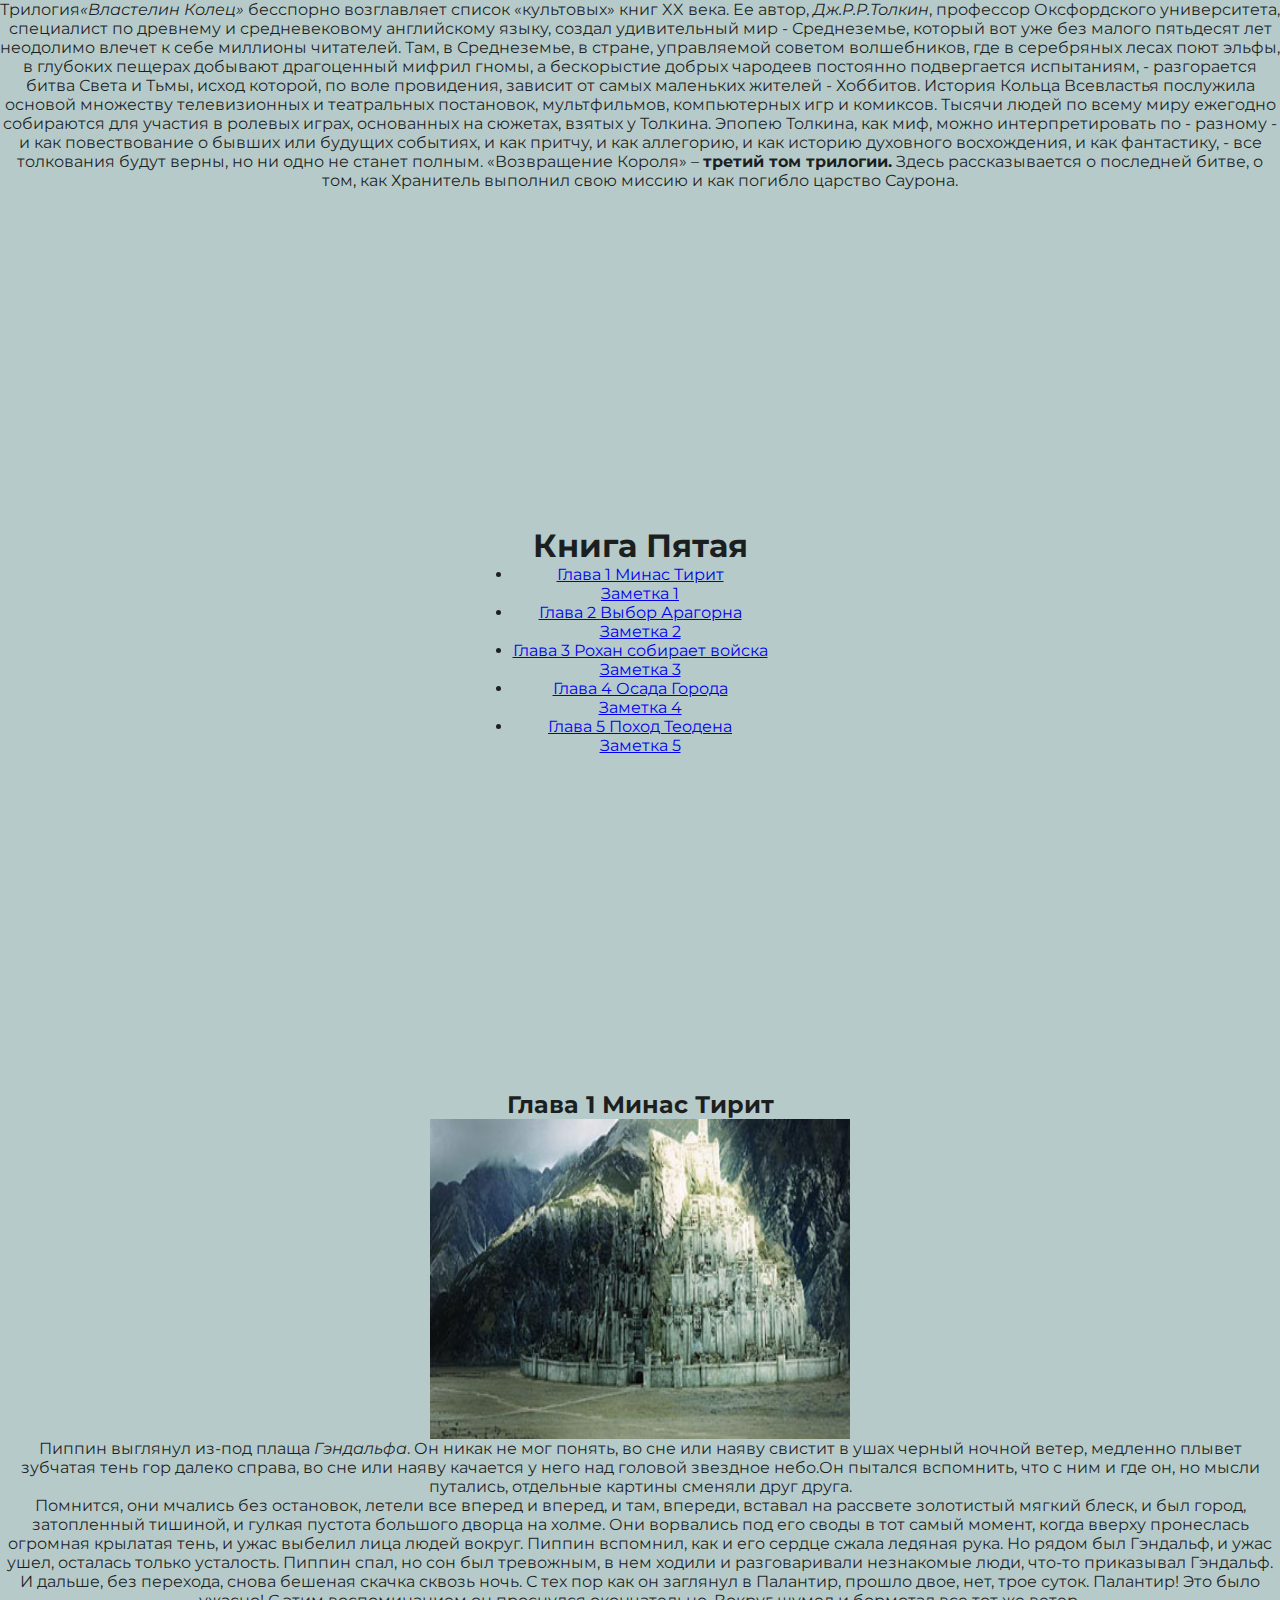
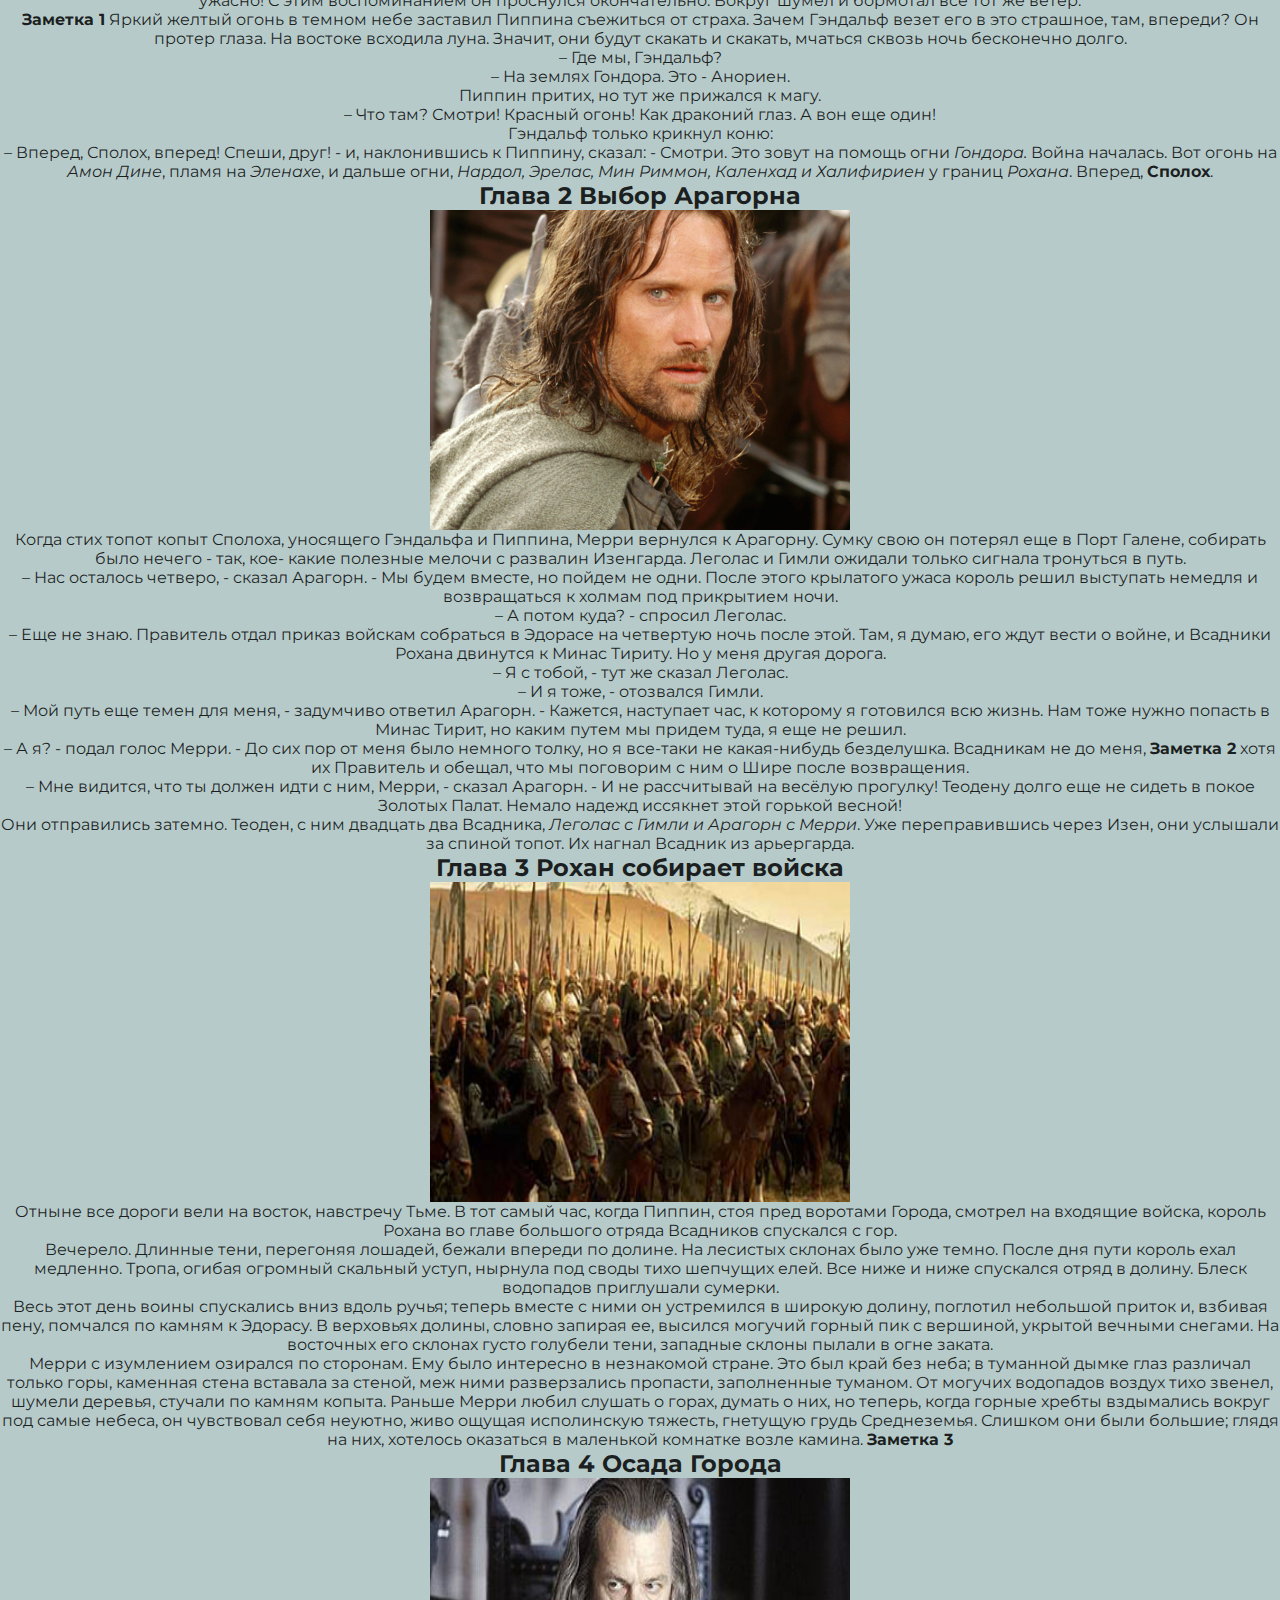
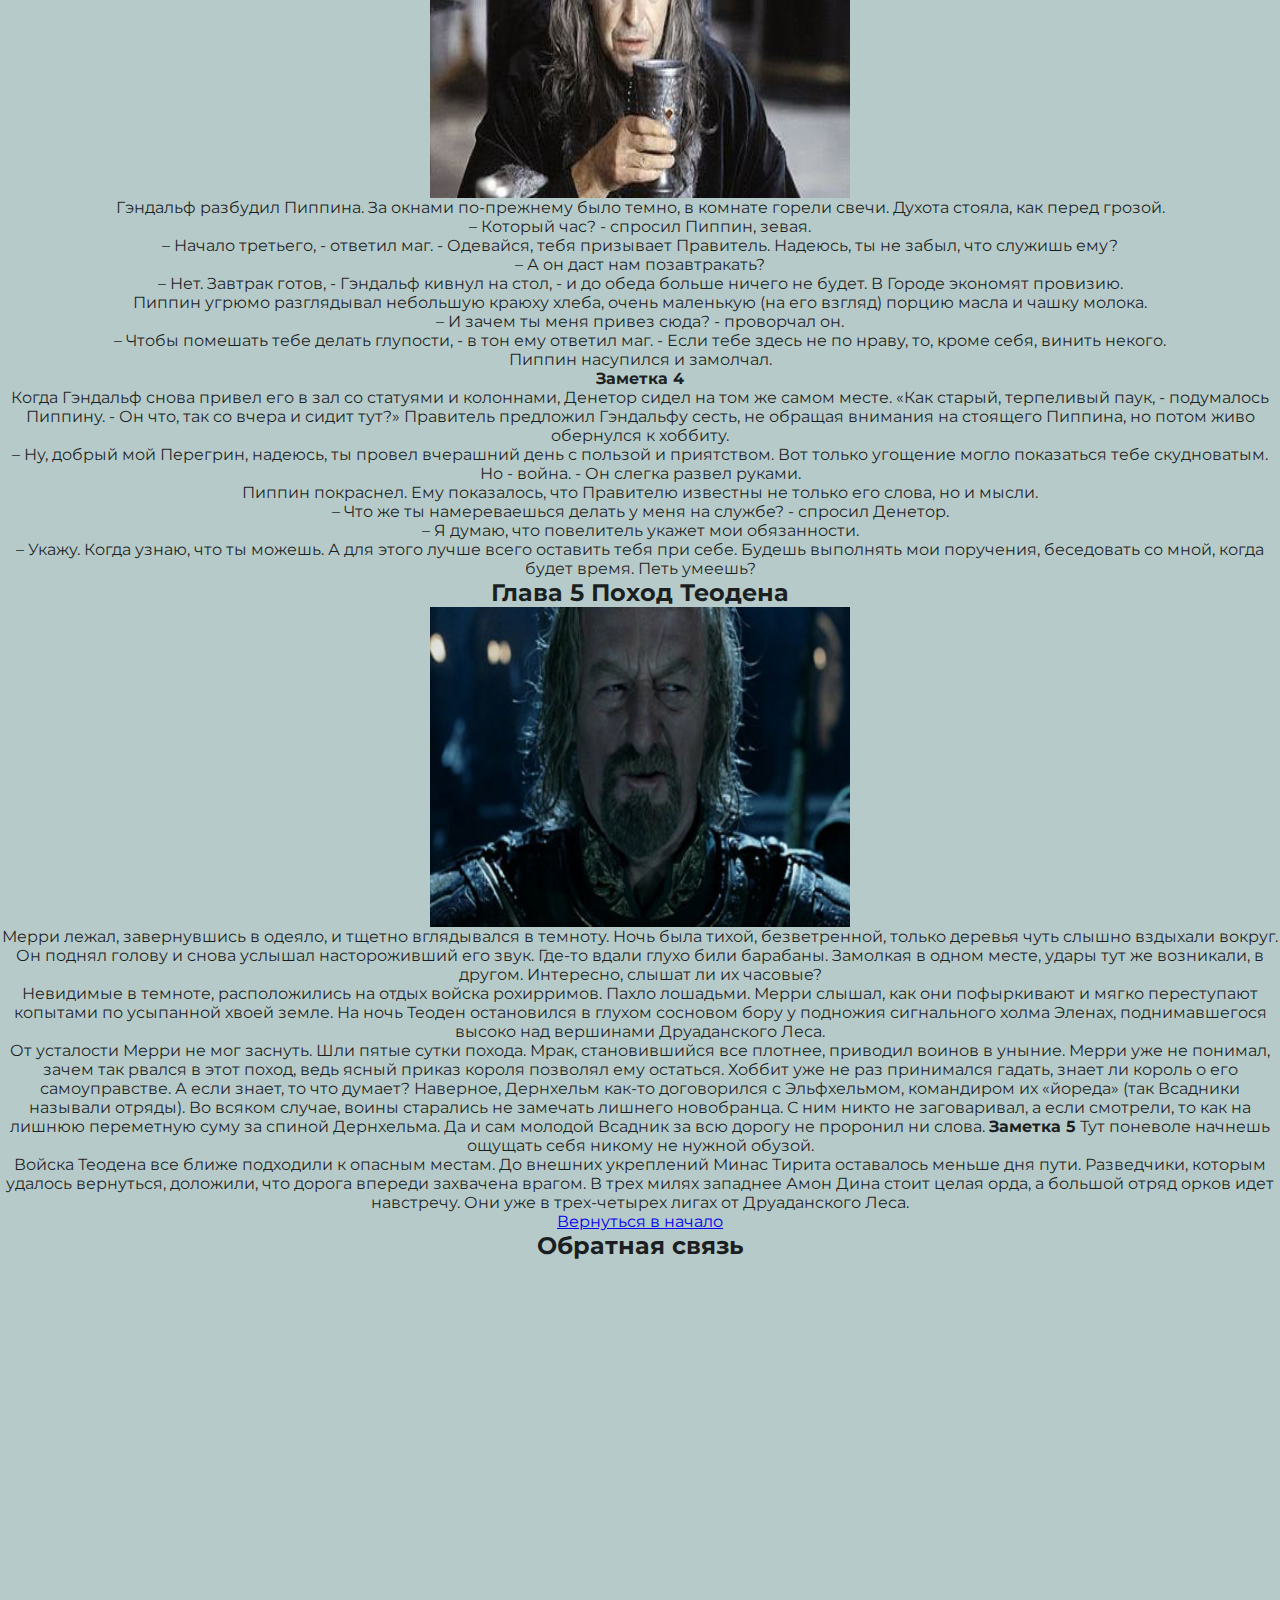
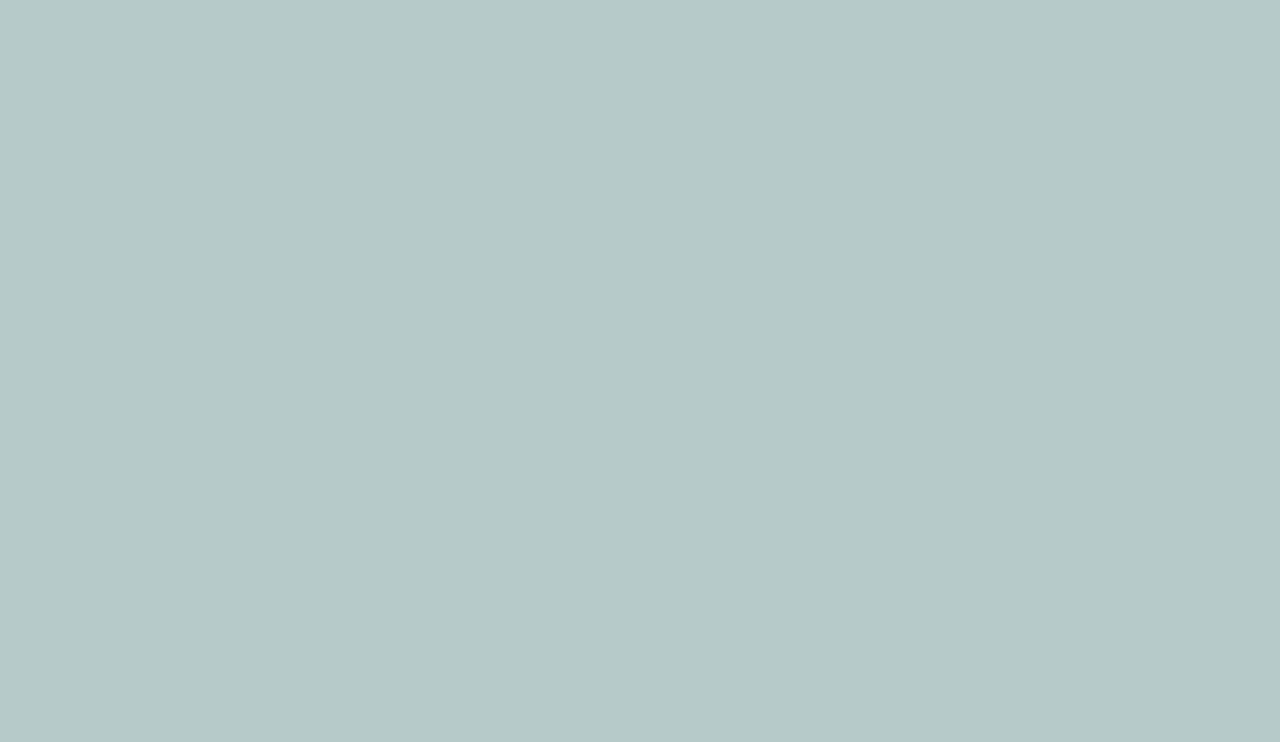
<file: index.html>
<DOCTYPE html>
<html lang="ru">
<head>
    <meta charset="UTF-8">
    <meta http-equiv="X-UA-Compatible" content="IE=edge">
    <meta name="viewport" content="width=device-width, initial-scale=1.0">
    <title>Отрывок из книги Властелин колец</title>
    <link rel="stylesheet" href="css/main.css"/>
</head>
<body id="up">
  <p>Трилогия<i>«Властелин Колец»</i> бесспорно возглавляет список «культовых» книг XX века. Ее
автор, <i>Дж.Р.Р.Толкин</i>, профессор Оксфордского университета, специалист по древнему и
средневековому английскому языку, создал удивительный мир - Среднеземье, который вот уже
без малого пятьдесят лет неодолимо влечет к себе миллионы читателей. Там, в Среднеземье, в
стране, управляемой советом волшебников, где в серебряных лесах поют эльфы, в глубоких
пещерах добывают драгоценный мифрил гномы, а бескорыстие добрых чародеев постоянно
подвергается испытаниям, - разгорается битва Света и Тьмы, исход которой, по воле
провидения, зависит от самых маленьких жителей - Хоббитов. История Кольца Всевластья
послужила основой множеству телевизионных и театральных постановок, мультфильмов,
компьютерных игр и комиксов. Тысячи людей по всему миру ежегодно собираются для
участия в ролевых играх, основанных на сюжетах, взятых у Толкина. Эпопею Толкина, как
миф, можно интерпретировать по - разному - и как повествование о бывших или будущих
событиях, и как притчу, и как аллегорию, и как историю духовного восхождения, и как
фантастику, - все толкования будут верны, но ни одно не станет полным. «Возвращение
Короля» – <b>третий том трилогии.</b> Здесь рассказывается о последней битве, о том, как Хранитель
выполнил свою миссию и как погибло царство Саурона.</p>
<aside>
    <div class="wrapper">
    <h1>Книга Пятая</h1>
    <ul>
    <li><a href="#chapter1"<h1>Глава 1 Минас Тирит</h1></a></li>    
    <ol><a href="#minas-tirit"<p>Заметка 1</p></ol>
    <li><a href="#chapter2"<h1>Глава 2 Выбор Арагорна</h1></a></li>
    <ol><a href="#aragorn"<p>Заметка 2</p></ol>
    <li><a href="#chapter3"<h1>Глава 3 Рохан собирает войска</h1></a></li>
    <ol><a href="#rohan-get-troopers"<p>Заметка 3</p></ol>
    <li><a href="#chapter4"<h1>Глава 4 Осада Города</h1></a></li>
    <ol><a href="#denethor"<p>Заметка 4</p></ol>
    <li><a href="#chapter5"<h1>Глава 5 Поход Теодена</h1></a></li>
    <ol><a href="#teoden"<p>Заметка 5</p></ol>
    </ul>
</aside>
<a><h2 id="chapter1">Глава 1 Минас Тирит </h2>
    <img src="img/minas-tirit.jpg"width="420" height="320" alt=Минас Тирит>  
                <p>Пиппин выглянул из-под плаща <i>Гэндальфа</i>. Он никак не мог понять, во сне или наяву
                свистит в ушах черный ночной ветер, медленно плывет зубчатая тень гор далеко
                справа, во сне или наяву качается у него над головой звездное небо.Он пытался вспомнить, что с ним и где он, но мысли путались, отдельные картины сменяли друг друга.</p>
                <p>Помнится, они мчались без остановок, летели все вперед и вперед, и там, впереди,
                вставал на рассвете золотистый мягкий блеск, и был город, затопленный тишиной, и
                гулкая пустота большого дворца на холме. Они ворвались под его своды в тот самый
                момент, когда вверху пронеслась огромная крылатая тень, и ужас выбелил лица людей
                вокруг. Пиппин вспомнил, как и его сердце сжала ледяная рука. Но рядом был
                Гэндальф, и ужас ушел, осталась только усталость. Пиппин спал, но сон был
                тревожным, в нем ходили и разговаривали незнакомые люди, что-то приказывал
                Гэндальф. И дальше, без перехода, снова бешеная скачка сквозь ночь. С тех пор как он заглянул в Палантир, прошло двое, нет, трое суток. Палантир! Это было ужасно! С
                этим воспоминанием он проснулся окончательно. Вокруг шумел и бормотал все тот же
                ветер.</p>
                <strong id="minas-tirit">Заметка 1</strong> Яркий желтый огонь в темном небе заставил Пиппина съежиться от
                страха. Зачем Гэндальф везет его в это страшное, там, впереди? Он протер глаза. На
                востоке всходила луна. Значит, они будут скакать и скакать, мчаться сквозь ночь
                бесконечно долго.
                <p>– Где мы, Гэндальф?</p>
                <p>– На землях Гондора. Это - Анориен.</p>
                <p>Пиппин притих, но тут же прижался к магу.</p>
                <p>– Что там? Смотри! Красный огонь! Как драконий глаз. А вон еще один!</p>
                <p>Гэндальф только крикнул коню:</p>
                <p>– Вперед, Сполох, вперед! Спеши, друг! - и, наклонившись к Пиппину, сказал: -
                Смотри. Это зовут на помощь огни <i>Гондора.</i> Война началась. Вот огонь на <i>Амон Дине</i>,
                пламя на <i>Эленахе</i>, и дальше огни, <i>Нардол, Эрелас, Мин Риммон, Каленхад и
                Халифириен</i> у границ <i>Рохана</i>. Вперед, <b>Сполох</b>.
                <h2 id="chapter2">Глава 2 Выбор Арагорна </h2>
                <img src="img/aragorn.png"width="420" height="320"alt=Выбор Арагорна>
                        <p>Когда стих топот копыт Сполоха, уносящего Гэндальфа и Пиппина, Мерри вернулся к
                        Арагорну. Сумку свою он потерял еще в Порт Галене, собирать было нечего - так, кое-
                        какие полезные мелочи с развалин Изенгарда. Леголас и Гимли ожидали только
                        сигнала тронуться в путь.</p>
                        <p>– Нас осталось четверо, - сказал Арагорн. - Мы будем вместе, но пойдем не одни.
                        После этого крылатого ужаса король решил выступать немедля и возвращаться к
                        холмам под прикрытием ночи.</p>
                        <p>– А потом куда? - спросил Леголас.</p>
                        <p>– Еще не знаю. Правитель отдал приказ войскам собраться в Эдорасе на четвертую
                        ночь после этой. Там, я думаю, его ждут вести о войне, и Всадники Рохана двинутся к
                        Минас Тириту. Но у меня другая дорога.</p>
                        <p>– Я с тобой, - тут же сказал Леголас.</p>
                        <p>– И я тоже, - отозвался Гимли.</p>
                        <p>– Мой путь еще темен для меня, - задумчиво ответил Арагорн. - Кажется, наступает
                        час, к которому я готовился всю жизнь. Нам тоже нужно попасть в Минас Тирит, но
                        каким путем мы придем туда, я еще не решил.</p>
                        <p>– А я? - подал голос Мерри. - До сих пор от меня было немного толку, но я все-таки не
                        какая-нибудь безделушка. Всадникам не до меня, <strong id="aragorn">Заметка 2</strong> хотя их Правитель и
                        обещал, что мы поговорим с ним о Шире после возвращения.</p>
                        <p>– Мне видится, что ты должен идти с ним, Мерри, - сказал Арагорн. - И не
                        рассчитывай на весёлую прогулку! Теодену долго еще не сидеть в покое Золотых
                        Палат. Немало надежд иссякнет этой горькой весной!</p>
                        Они отправились затемно. Теоден, с ним двадцать два Всадника, <i>Леголас с Гимли и
                        Арагорн с Мерри</i>. Уже переправившись через Изен, они услышали за спиной топот. Их
                        нагнал Всадник из арьергарда.
                <h2 id="chapter3">Глава 3 Рохан собирает войска</h2>
                <img src="img/rohan-get-troopers.jpg"width="420" height="320"alt="Рохан собирает войска">
                        <p>Отныне все дороги вели на восток, навстречу Тьме. В тот самый час, когда Пиппин,
                        стоя пред воротами Города, смотрел на входящие войска, король Рохана во главе
                        большого отряда Всадников спускался с гор.</p>
                        <p>Вечерело. Длинные тени, перегоняя лошадей, бежали впереди по долине. На лесистых
                        склонах было уже темно. После дня пути король ехал медленно. Тропа, огибая
                        огромный скальный уступ, нырнула под своды тихо шепчущих елей. Все ниже и ниже
                        спускался отряд в долину. Блеск водопадов приглушали сумерки.</p>
                        <p>Весь этот день воины спускались вниз вдоль ручья; теперь вместе с ними он
                        устремился в широкую долину, поглотил небольшой приток и, взбивая пену, помчался
                        по камням к Эдорасу. В верховьях долины, словно запирая ее, высился могучий
                        горный пик с вершиной, укрытой вечными снегами. На восточных его склонах густо
                        голубели тени, западные склоны пылали в огне заката.</p>
                        <p>Мерри с изумлением озирался по сторонам. Ему было интересно в незнакомой стране.
                        Это был край без неба; в туманной дымке глаз различал только горы, каменная стена
                        вставала за стеной, меж ними разверзались пропасти, заполненные туманом. От
                        могучих водопадов воздух тихо звенел, шумели деревья, стучали по камням копыта.
                        Раньше Мерри любил слушать о горах, думать о них, но теперь, когда горные хребты
                        вздымались вокруг под самые небеса, он чувствовал себя неуютно, живо ощущая
                        исполинскую тяжесть, гнетущую грудь Среднеземья. Слишком они были большие;
                        глядя на них, хотелось оказаться в маленькой комнатке возле камина. <strong id="rohan-get-troopers">Заметка 3</strong></p>
                <h2 id="chapter4">Глава 4 Осада Города </h2>
                <img src="img/denethor.jpg"width="420" height="320"alt="Осада Города">
                        <p>Гэндальф разбудил Пиппина. За окнами по-прежнему было темно, в комнате горели
                        свечи. Духота стояла, как перед грозой.</p>
                        <p>– Который час? - спросил Пиппин, зевая.</p>
                        <p>– Начало третьего, - ответил маг. - Одевайся, тебя призывает Правитель. Надеюсь, ты
                        не забыл, что служишь ему?</p>
                        <p>– А он даст нам позавтракать?</p>
                        <p>– Нет. Завтрак готов, - Гэндальф кивнул на стол, - и до обеда больше ничего не будет.
                        В Городе экономят провизию.</p>
                        <p>Пиппин угрюмо разглядывал небольшую краюху хлеба, очень маленькую (на его
                        взгляд) порцию масла и чашку молока.</p>
                        <p>– И зачем ты меня привез сюда? - проворчал он.</p>
                        <p>– Чтобы помешать тебе делать глупости, - в тон ему ответил маг. - Если тебе здесь не
                        по нраву, то, кроме себя, винить некого.</p>
                        Пиппин насупился и замолчал. 
                        <p><strong id="denethor">Заметка 4</strong></p>
                        <p>Когда Гэндальф снова привел его в зал со статуями и колоннами, Денетор сидел на том
                        же самом месте. «Как старый, терпеливый паук, - подумалось Пиппину. - Он что, так
                        со вчера и сидит тут?» Правитель предложил Гэндальфу сесть, не обращая внимания
                        на стоящего Пиппина, но потом живо обернулся к хоббиту.</p>
                        <p>– Ну, добрый мой Перегрин, надеюсь, ты провел вчерашний день с пользой и
                        приятством. Вот только угощение могло показаться тебе скудноватым. Но - война. - Он
                        слегка развел руками.</p>
                        <p>Пиппин покраснел. Ему показалось, что Правителю известны не только его слова, но и
                        мысли.</p>
                        <p>– Что же ты намереваешься делать у меня на службе? - спросил Денетор.</p>
                        <p>– Я думаю, что повелитель укажет мои обязанности.</p>
                        <p>– Укажу. Когда узнаю, что ты можешь. А для этого лучше всего оставить тебя при
                        себе. Будешь выполнять мои поручения, беседовать со мной, когда будет время. Петь
                        умеешь?</p>
                <h2 id="chapter5">Глава 5 Поход Теодена</h2> 
                <img src="img/teoden.jpg"width="420" height="320"alt="Поход Теодера"> 
                        <p>Мерри лежал, завернувшись в одеяло, и тщетно вглядывался в темноту. Ночь была
                        тихой, безветренной, только деревья чуть слышно вздыхали вокруг. Он поднял голову
                        и снова услышал настороживший его звук. Где-то вдали глухо били барабаны.
                        Замолкая в одном месте, удары тут же возникали, в другом. Интересно, слышат ли их
                        часовые?</p>
                        <p>Невидимые в темноте, расположились на отдых войска рохирримов. Пахло лошадьми.
                        Мерри слышал, как они пофыркивают и мягко переступают копытами по усыпанной
                        хвоей земле. На ночь Теоден остановился в глухом сосновом бору у подножия сигнального холма Эленах, поднимавшегося высоко над вершинами Друаданского
                        Леса.</p>
                        <p>От усталости Мерри не мог заснуть. Шли пятые сутки похода. Мрак, становившийся
                        все плотнее, приводил воинов в уныние. Мерри уже не понимал, зачем так рвался в
                        этот поход, ведь ясный приказ короля позволял ему остаться. Хоббит уже не раз
                        принимался гадать, знает ли король о его самоуправстве. А если знает, то что думает?
                        Наверное, Дернхельм как-то договорился с Эльфхельмом, командиром их «йореда»
                        (так Всадники называли отряды). Во всяком случае, воины старались не замечать
                        лишнего новобранца. С ним никто не заговаривал, а если смотрели, то как на лишнюю
                        переметную суму за спиной Дернхельма. Да и сам молодой Всадник за всю дорогу не
                        проронил ни слова. <strong id="teoden">Заметка 5</strong> Тут поневоле начнешь ощущать себя никому не
                        нужной обузой.</p>
                        <p>Войска Теодена все ближе подходили к опасным местам. До внешних укреплений
                        Минас Тирита оставалось меньше дня пути. Разведчики, которым удалось вернуться,
                        доложили, что дорога впереди захвачена врагом. В трех милях западнее Амон Дина
                        стоит целая орда, а большой отряд орков идет навстречу. Они уже в трех-четырех
                        лигах от Друаданского Леса.</p> 
                    </body>
<a href="#up">Вернуться в начало</a>
</div>
<footer>
        <h2>Обратная связь</h2>
        <iframe src="https://docs.google.com/forms/d/e/1FAIpQLSdgK2tZQKqBOy73-J4w3hNFCyxSSChAj61OG5JPfbGLO5Cw9g/viewform?embedded=true" width="640" height="1082" frameborder="0" marginheight="0" marginwidth="0">Загрузка…</iframe>
       </footer>
       
</body>
</html>
</file>
<file: css/main.css>
@import url('https://fonts.googleapis.com/css2?family=Montserrat&display=swap');

*,
*::after,
*::before{
    margin: 0;
    padding: 0;
    border: 0;
    box-sizing: border-box;
}
html {
    height: 100%;
}

body {
    font-family: "Montserrat", sans-serif;
    color: rgba(0, 0, 0, 0.845);
    background-color: rgba(159, 185, 185, 0.762);
    text-align: center;
      
}
.wrapper {
width: 100%;
height: 100vh;
display: flex;
justify-content: center;
align-items: center;
flex-direction: column;
position: relative;
}

.video_item {
    height: 100%;
    width: 100%;
    position: absolute;
    top: 0;
    left: 0;
    object-fit: cover;
    }

.text {
    position: relative;   
    background-color: rgba(37, 36, 36, 0.5);
    width: 100%;
    height: 100%;
    display: flex;
    flex-direction: column;
    justify-content: center;
    align-items: center;
} 
.wrapper_form {
    display: block;
    background-color:rgba(202, 175, 135, 0.501);
    padding: 25px;
    border-radius: 40%;

}
.btn {
    cursor: pointer;
    background-color:blueviolet;
    transform: 0.9s;
    border-radius:40%;
    display: block;
    width: 160px;
    height: 60px;
    font: 2em sans-serif;
    margin-left: auto;
    margin-right: auto;
    
}
.btn:hover {
    background-color:rgba(157, 14, 131, 0.295);
    text-shadow: 10px;
}
</file>
